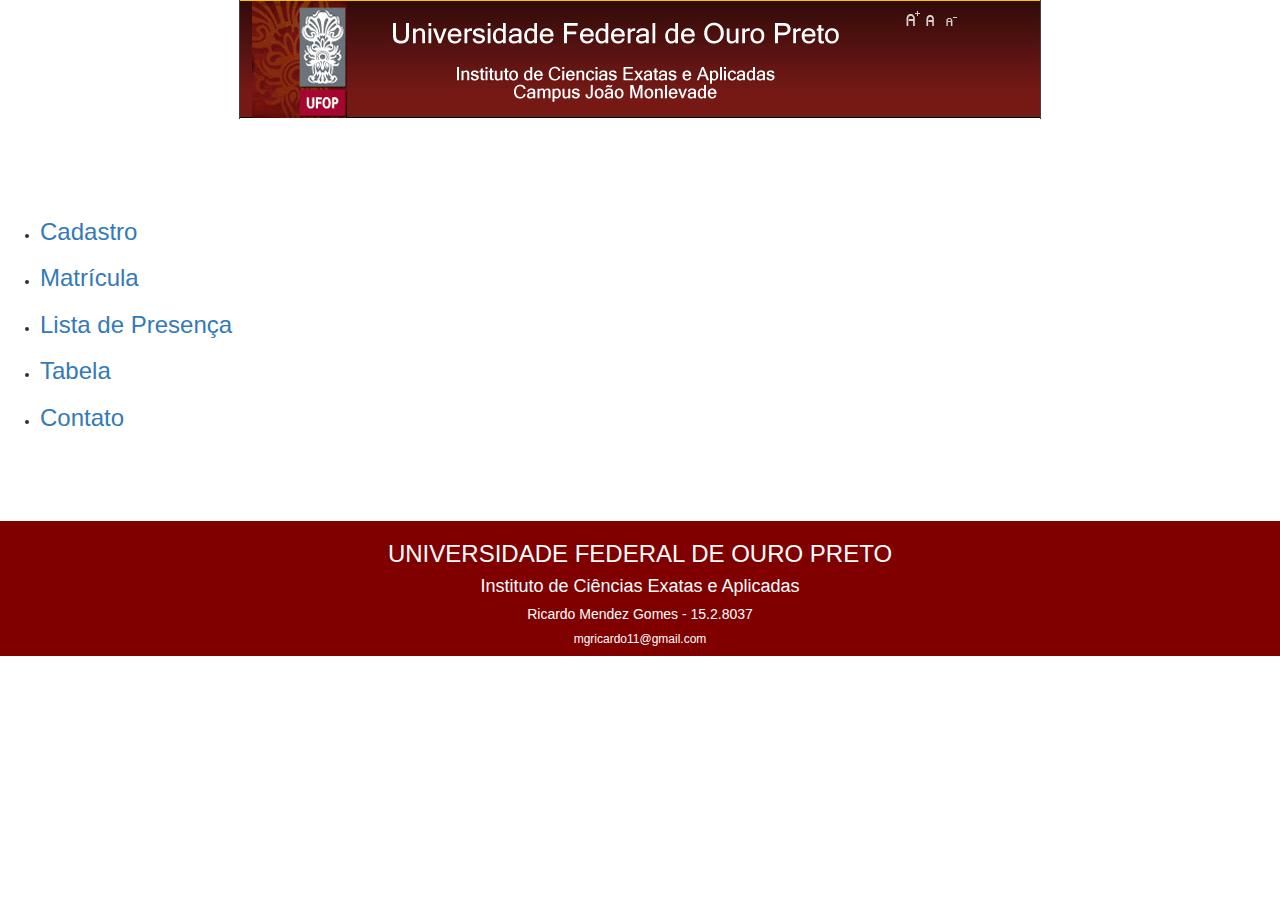
<file: ATV 1/index.html>
<!DOCTYPE html>
<html>
  <head>
    <meta charset="utf-8">
    <title>Principal</title>
    <link rel="stylesheet" type="text/css" href="css/bootstrap.min.css">
    <link rel="stylesheet" type="text/css" href="css/principal.css">
  </head>
  <body>
    <img class="topo" src="imagens/ufoplogo.jpg" alt="logo ufop">
    <br><br><br><br>

    <div class="menu">
      <ul>
        <li><a href="cadastro.html"><h3> Cadastro</h3></a></li>
        <li><a href="matricula.html"><h3> Matrícula</h3></a></li>
        <li><a href="listaPresenca.html"><h3> Lista de Presença</h3></a></li>
        <li><a href="tabela.html"><h3> Tabela</h3></a></li>
        <li><a href="contato.html"><h3> Contato</h3></a></li>
      </ul>
    </div>

    <br><br><br><br>

    <footer>
      <div class="container">
        <h3>UNIVERSIDADE FEDERAL DE OURO PRETO</h3>
        <h4>Instituto de Ciências Exatas e Aplicadas</h4>
        <h5>Ricardo Mendez Gomes - 15.2.8037</h5>
        <h6>mgricardo11@gmail.com</h6>
      </div>
    </footer>



    <script src="js/jquery.js"></script>
  </body>
</html>
</file>
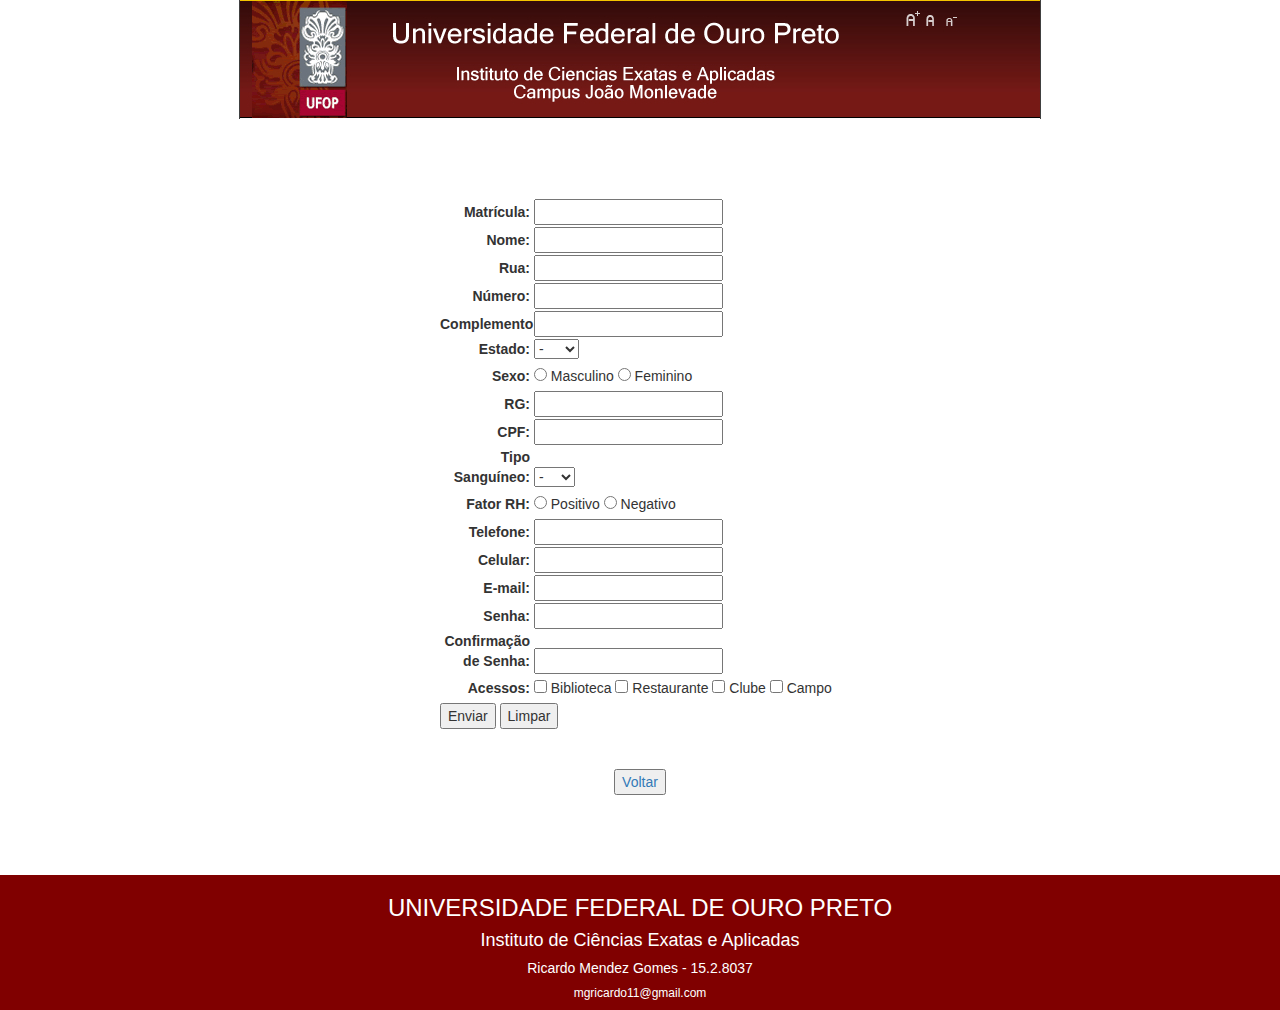
<file: ATV 1/cadastro.html>
<!DOCTYPE html>
<html>
  <head>
    <meta charset="utf-8">
    <title>Cadastro</title>
    <link rel="stylesheet" type="text/css" href="css/bootstrap.min.css">
    <link rel="stylesheet" type="text/css" href="css/principal.css">
  </head>
  <body>
    <img class="topo" src="imagens/ufoplogo.jpg" alt="logo ufop">
    <br><br><br><br>

    <div class="formCadastro">
      <form class="form" action="sucessoCadastro.html" method="post">
        <div>
          <label for="matricula">Matrícula: </label>
          <input type="text" name="matricula" value="">
        </div>

        <div>
          <label for="nome">Nome: </label>
          <input type="text" name="nome" value="">
        </div>

        <div>
          <label for="rua">Rua: </label>
          <input type="text" name="rua" value="">
        </div>

        <div>
          <label for="numero">Número: </label>
          <input type="text" name="numero" value="">
        </div>

        <div>
          <label for="complemento">Complemento: </label>
          <input type="text" name="complemento" value="">
        </div>

        <div>
          <label for="ano">Estado: </label>
          <select>
            <option>-</option>
            <option>MG</option>
            <option>ES</option>
            <option>RJ</option>
            <option>MS</option>
            <option>RS</option>
            <option>BA</option>
          </select>
        </div>

        <div>
          <label for="sexo">Sexo: </label>
          <input type="radio" name="sexo" value=""> Masculino
          <input type="radio" name="sexo" value=""> Feminino
        </div>

        <div>
          <label for="rg">RG: </label>
          <input type="text" name="rg" value="">
        </div>

        <div>
          <label for="cpf">CPF: </label>
          <input type="text" name="cpf" value="">
        </div>

        <div>
          <label for="tipos">Tipo Sanguíneo: </label>
          <select>
            <option>-</option>
            <option>A</option>
            <option>B</option>
            <option>AB</option>
            <option>O</option>
          </select>
        </div>

        <div>
          <label for="rh">Fator RH: </label>
          <input type="radio" name="rh" value=""> Positivo
          <input type="radio" name="rh" value=""> Negativo
        </div>


        <div>
          <label for="telefone">Telefone: </label>
          <input type="text" name="telefone" value="">
        </div>

        <div>
          <label for="celular">Celular: </label>
          <input type="text" name="celular" value="">
        </div>

        <div>
          <label for="email">E-mail: </label>
          <input type="text" name="email" value="">
        </div>

        <div>
          <label for="senha">Senha: </label>
          <input type="password" name="senha" value="">
        </div>

        <div>
          <label for="confirmas">Confirmação de Senha: </label>
          <input type="password" name="confirmas" value="">
        </div>

        <div>
          <label for="acessos">Acessos: </label>
          <input type="checkbox" name="acessos" value=""> Biblioteca
          <input type="checkbox" name="acessos" value=""> Restaurante
          <input type="checkbox" name="acessos" value=""> Clube
          <input type="checkbox" name="acessos" value=""> Campo
        </div>

        <div class="button">
          <button type="submit" name="enviar">Enviar</button>
          <button type="reset" name="limpar">Limpar</button>
        </div>


      </form>

    </div>



    <br><br>
    <center><button type="button" name="button"><a href="index.html">Voltar</a></button></center>
    <br><br><br><br>

    <footer>
      <div class="container">
        <h3>UNIVERSIDADE FEDERAL DE OURO PRETO</h3>
        <h4>Instituto de Ciências Exatas e Aplicadas</h4>
        <h5>Ricardo Mendez Gomes - 15.2.8037</h5>
        <h6>mgricardo11@gmail.com</h6>
      </div>
    </footer>



    <script src="js/jquery.js"></script>
  </body>
</html>
</file>
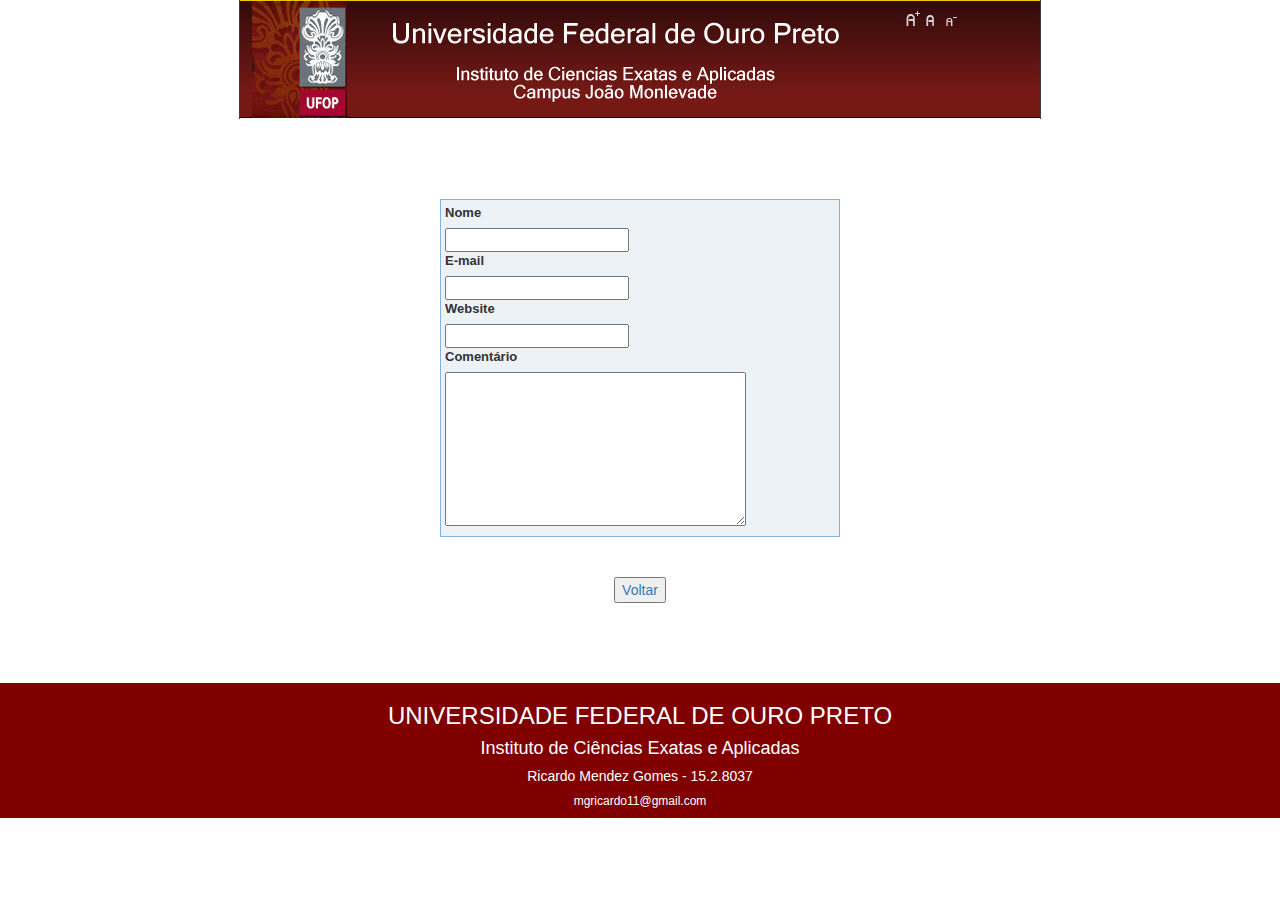
<file: ATV 1/contato.html>
<!DOCTYPE html>
<html>
  <head>
    <meta charset="utf-8">
    <title>Contato</title>
    <link rel="stylesheet" type="text/css" href="css/bootstrap.min.css">
    <link rel="stylesheet" type="text/css" href="css/contato.css">
  </head>
  <body>
    <img class="topo" src="imagens/ufoplogo.jpg" alt="logo ufop">
    <br><br><br><br>

    <div id="contato">
      <form class="form" action="sucessoCadastro.html" method="post">
        <div>
          <label for="matricula">Nome </label><br>
          <input type="text" name="matricula" value="">
        </div>

        <div>
          <label for="nome">E-mail </label><br>
          <input type="text" name="nome" value="">
        </div>

        <div>
          <label for="rua">Website </label><br>
          <input type="text" name="rua" value="">
        </div>

        <div>
          <label for="rua">Comentário </label><br>
          <textarea name="comentario" rows="8" cols="35"></textarea>
        </div>

      </form>
    </div>


    <br><br>
    <center><button type="button" name="button"><a href="index.html">Voltar</a></button></center>
    <br><br><br><br>

    <footer>
      <div class="container">
        <h3>UNIVERSIDADE FEDERAL DE OURO PRETO</h3>
        <h4>Instituto de Ciências Exatas e Aplicadas</h4>
        <h5>Ricardo Mendez Gomes - 15.2.8037</h5>
        <h6>mgricardo11@gmail.com</h6>
      </div>
    </footer>



    <script src="js/jquery.js"></script>
  </body>
</html>
</file>
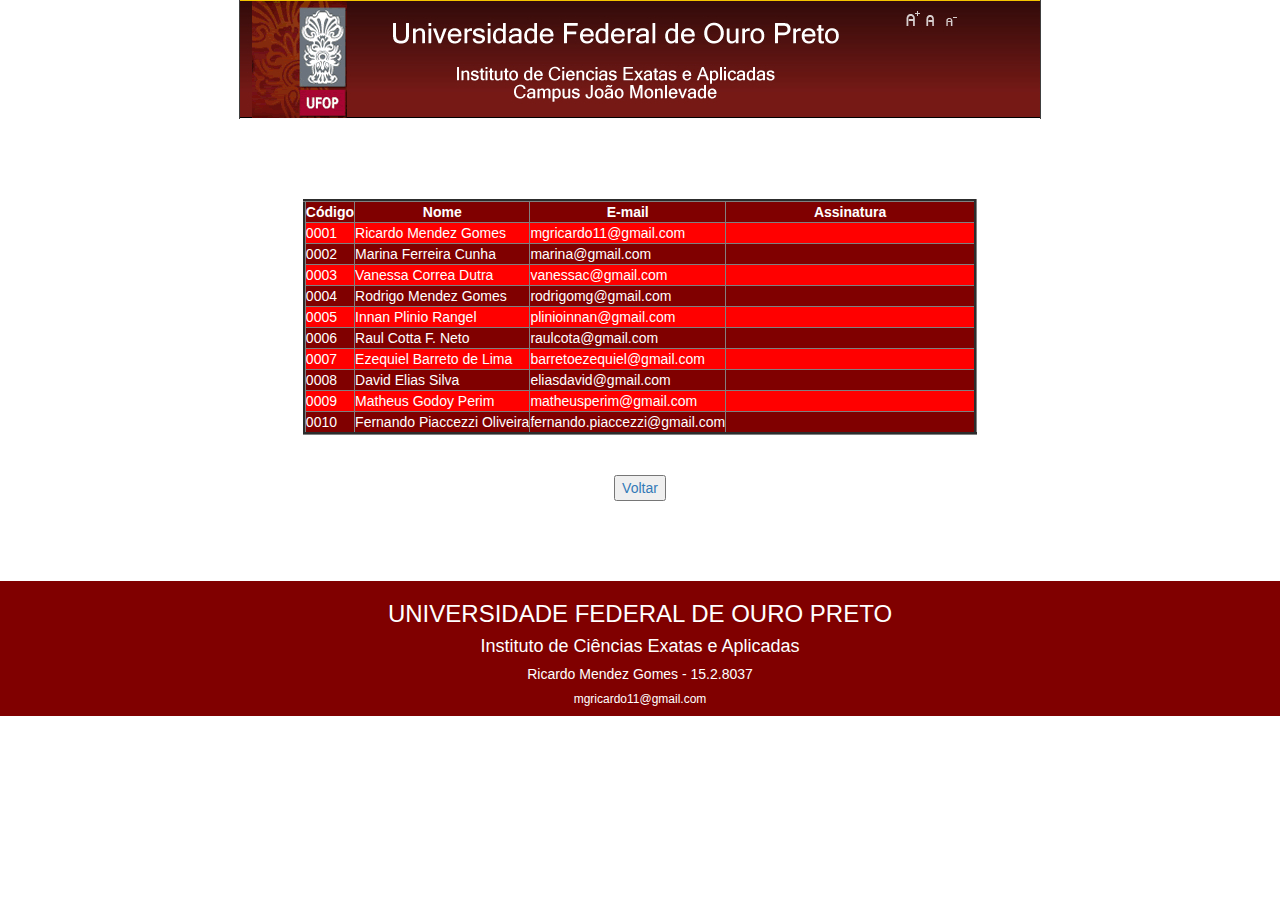
<file: ATV 1/listaPresenca.html>
<!DOCTYPE html>
<html>
  <head>
    <meta charset="utf-8">
    <title>Lista de Presença</title>
    <link rel="stylesheet" type="text/css" href="css/bootstrap.min.css">
    <link rel="stylesheet" type="text/css" href="css/principal.css">
  </head>
  <body>
    <img class="topo" src="imagens/ufoplogo.jpg" alt="...">
    <br><br><br><br>

      <table border="3">
      <tr>
      <td> <center><strong>Código</strong></center> </td>
      <td> <center><strong>Nome</strong></center>  </td>
      <td> <center><strong>E-mail</strong></center>  </td>
      <td> <center><strong>Assinatura</strong></center>  </td>
      </tr>
      <tr id="1">
        <td>0001</td>
        <td> Ricardo Mendez Gomes</td>
        <td> mgricardo11@gmail.com</td>
        <td width=250></td>
      </tr>
      <tr id="2">
        <td>0002</td>
        <td> Marina Ferreira Cunha</td>
        <td> marina@gmail.com</td>
        <td></td>
      </tr>
      <tr id="3">
        <td>0003</td>
        <td> Vanessa Correa Dutra</td>
        <td> vanessac@gmail.com</td>
        <td></td>
      </tr>
      <tr id="4">
        <td>0004</td>
        <td> Rodrigo Mendez Gomes</td>
        <td> rodrigomg@gmail.com</td>
        <td></td>
      </tr>
      <tr id="5">
        <td>0005</td>
        <td> Innan Plinio Rangel</td>
        <td> plinioinnan@gmail.com</td>
        <td></td>
      </tr>
      <tr id="6">
        <td>0006</td>
        <td> Raul Cotta F. Neto</td>
        <td> raulcota@gmail.com</td>
        <td></td>
      </tr>
      <tr id="7">
        <td>0007</td>
        <td> Ezequiel Barreto de Lima</td>
        <td> barretoezequiel@gmail.com</td>
        <td></td>
      </tr>
      <tr id="8">
        <td>0008</td>
        <td> David Elias Silva</td>
        <td> eliasdavid@gmail.com</td>
        <td></td>
      </tr>
      <tr id="9">
        <td>0009</td>
        <td> Matheus Godoy Perim</td>
        <td> matheusperim@gmail.com</td>
        <td></td>
      </tr>
      <tr id="10">
        <td>0010</td>
        <td> Fernando Piaccezzi Oliveira</td>
        <td> fernando.piaccezzi@gmail.com</td>
        <td></td>
      </tr>

      </table>

    <br><br>
    <center><button type="button" name="button"><a href="index.html">Voltar</a></button></center>
    <br><br><br><br>

    <footer>
      <div class="container">
        <h3>UNIVERSIDADE FEDERAL DE OURO PRETO</h3>
        <h4>Instituto de Ciências Exatas e Aplicadas</h4>
        <h5>Ricardo Mendez Gomes - 15.2.8037</h5>
        <h6>mgricardo11@gmail.com</h6>
      </div>
    </footer>



    <script src="js/jquery.js"></script>
  </body>
</html>
</file>
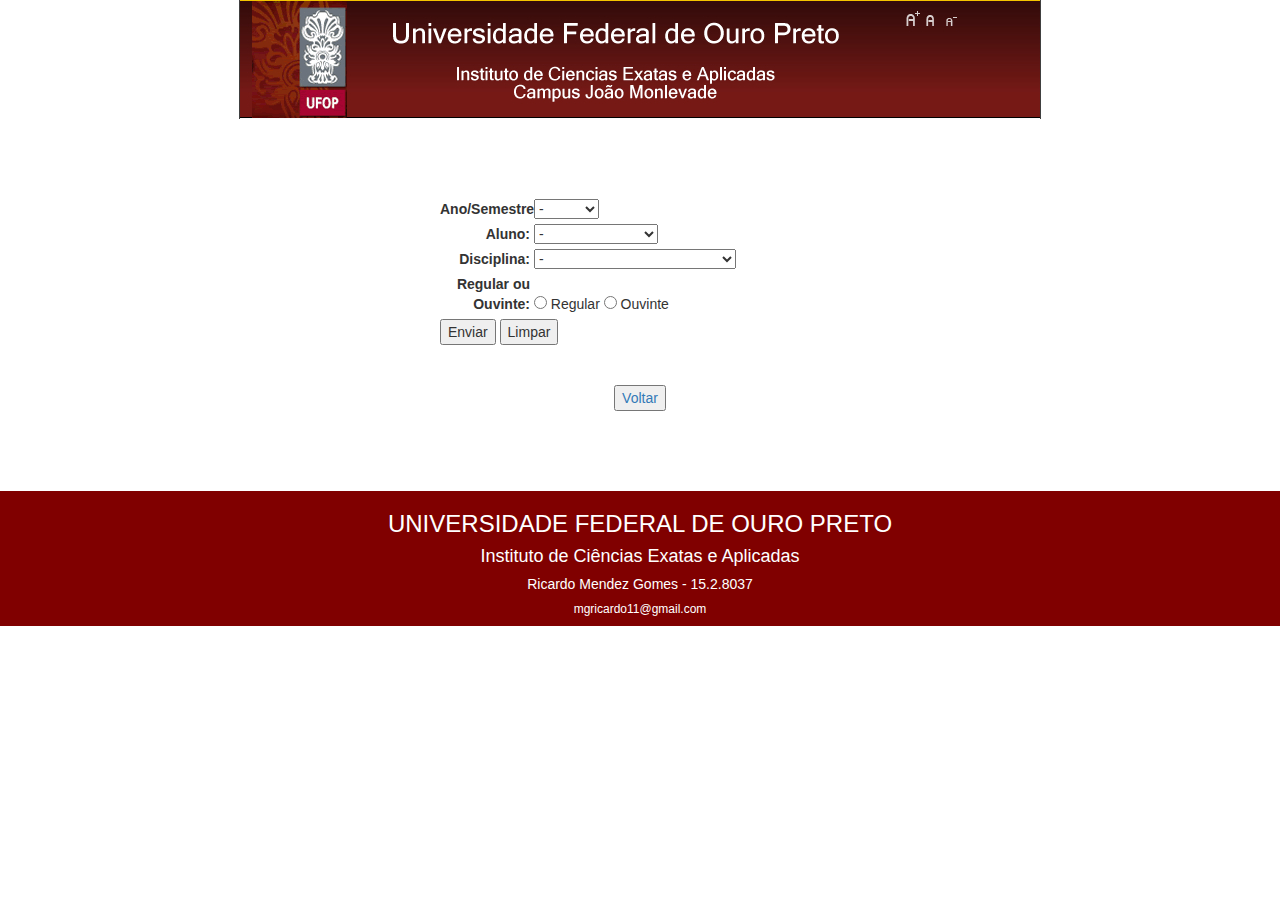
<file: ATV 1/matricula.html>
<!DOCTYPE html>
<html>
  <head>
    <meta charset="utf-8">
    <title>Matrícula</title>
    <link rel="stylesheet" type="text/css" href="css/bootstrap.min.css">
    <link rel="stylesheet" type="text/css" href="css/principal.css">
  </head>
  <body>
    <img class="topo" src="imagens/ufoplogo.jpg" alt="...">
    <br><br><br><br>

    <div class="formCadastro">
      <form class="form" action="sucessoMatricula.html" method="post">
        <div>
          <label for="ano">Ano/Semestre: </label>
          <select>
            <option>-</option>
            <option>2016/1</option>
            <option>2016/2</option>
            <option>2017/1</option>
            <option>2017/2</option>
            <option>2018/1</option>
            <option>2018/2</option>
          </select>
        </div>

        <div>
          <label for="aluno">Aluno: </label>
          <select>
            <option>-</option>
            <option>Ricardo Mendez</option>
            <option>Marina Ferreira</option>
            <option>Vanessa Correa</option>
          </select>
        </div>

        <div>
          <label for="disciplina">Disciplina: </label>
          <select>
            <option>-</option>
            <option>Sistema para WEB</option>
            <option>Banco de Dados II</option>
            <option>Computação Gráfica</option>
            <option>Linguagens de Programação</option>
            <option>Sistemas Operacionais</option>
          </select>
        </div>

        <div>
          <label for="rh">Regular ou Ouvinte: </label>
          <input type="radio" name="rh" value=""> Regular
          <input type="radio" name="rh" value=""> Ouvinte
        </div>


        <div class="button">
          <button type="submit" name="enviar">Enviar</button>
          <button type="reset" name="limpar">Limpar</button>
        </div>

      </form>

    </div>


    <br><br>
    <center><button type="button" name="button"><a href="index.html">Voltar</a></button></center>
    <br><br><br><br>

    <footer>
      <div class="container">
        <h3>UNIVERSIDADE FEDERAL DE OURO PRETO</h3>
        <h4>Instituto de Ciências Exatas e Aplicadas</h4>
        <h5>Ricardo Mendez Gomes - 15.2.8037</h5>
        <h6>mgricardo11@gmail.com</h6>
      </div>
    </footer>



    <script src="js/jquery.js"></script>
  </body>
</html>
</file>
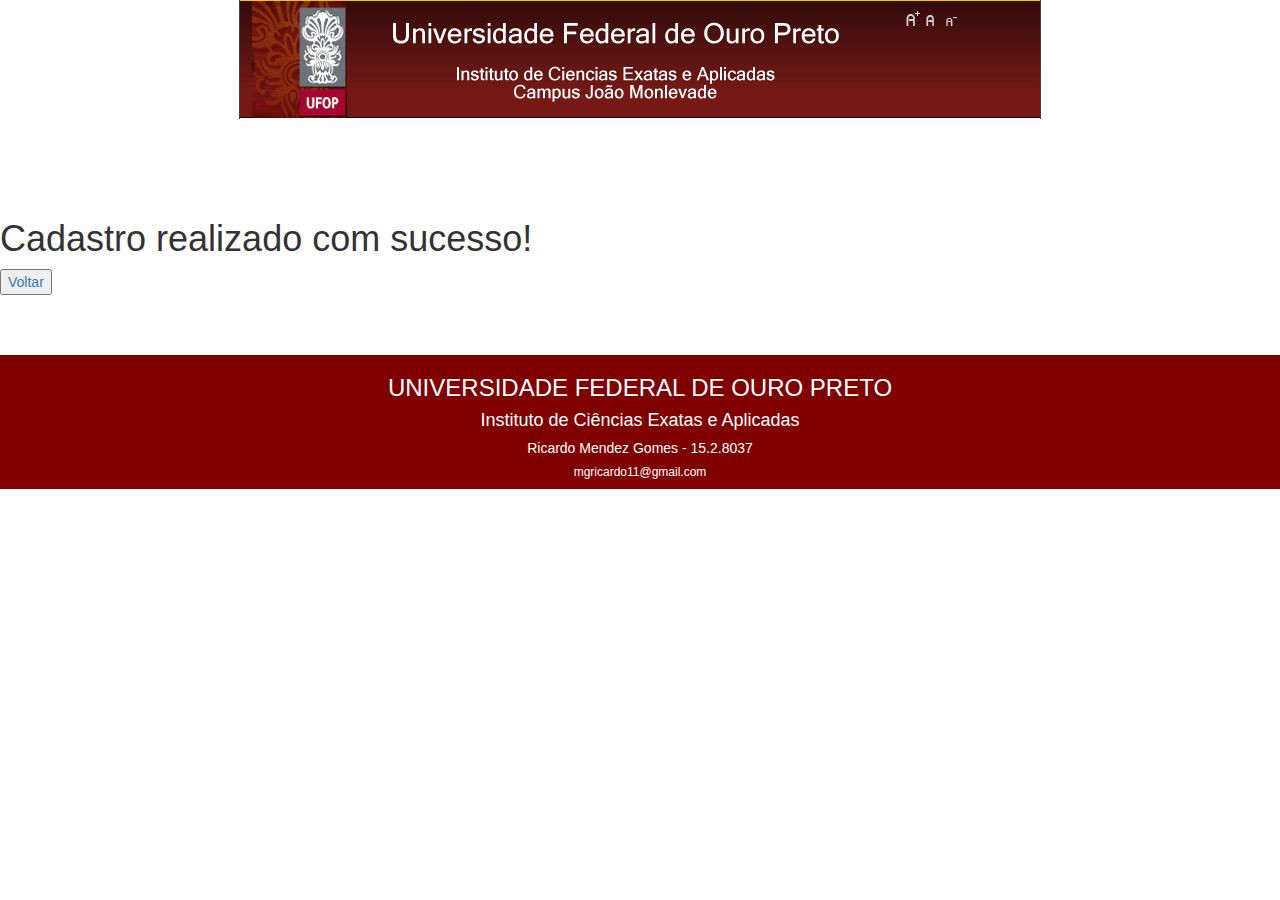
<file: ATV 1/sucessoCadastro.html>
<!DOCTYPE html>
<html>
  <head>
    <meta charset="utf-8">
    <title>Matrícula</title>
    <link rel="stylesheet" type="text/css" href="css/bootstrap.min.css">
    <link rel="stylesheet" type="text/css" href="css/principal.css">
  </head>
  <body>
    <img class="topo" src="imagens/ufoplogo.jpg" alt="...">
    <br><br><br><br>

    <h1>Cadastro realizado com sucesso!</h1>


    <button type="button" name="button"><a href="index.html">Voltar</a></button>
    <br><br><br><br>

    <footer>
      <div class="container">
        <h3>UNIVERSIDADE FEDERAL DE OURO PRETO</h3>
        <h4>Instituto de Ciências Exatas e Aplicadas</h4>
        <h5>Ricardo Mendez Gomes - 15.2.8037</h5>
        <h6>mgricardo11@gmail.com</h6>
      </div>
    </footer>



    <script src="js/jquery.js"></script>
  </body>
</html>
</file>
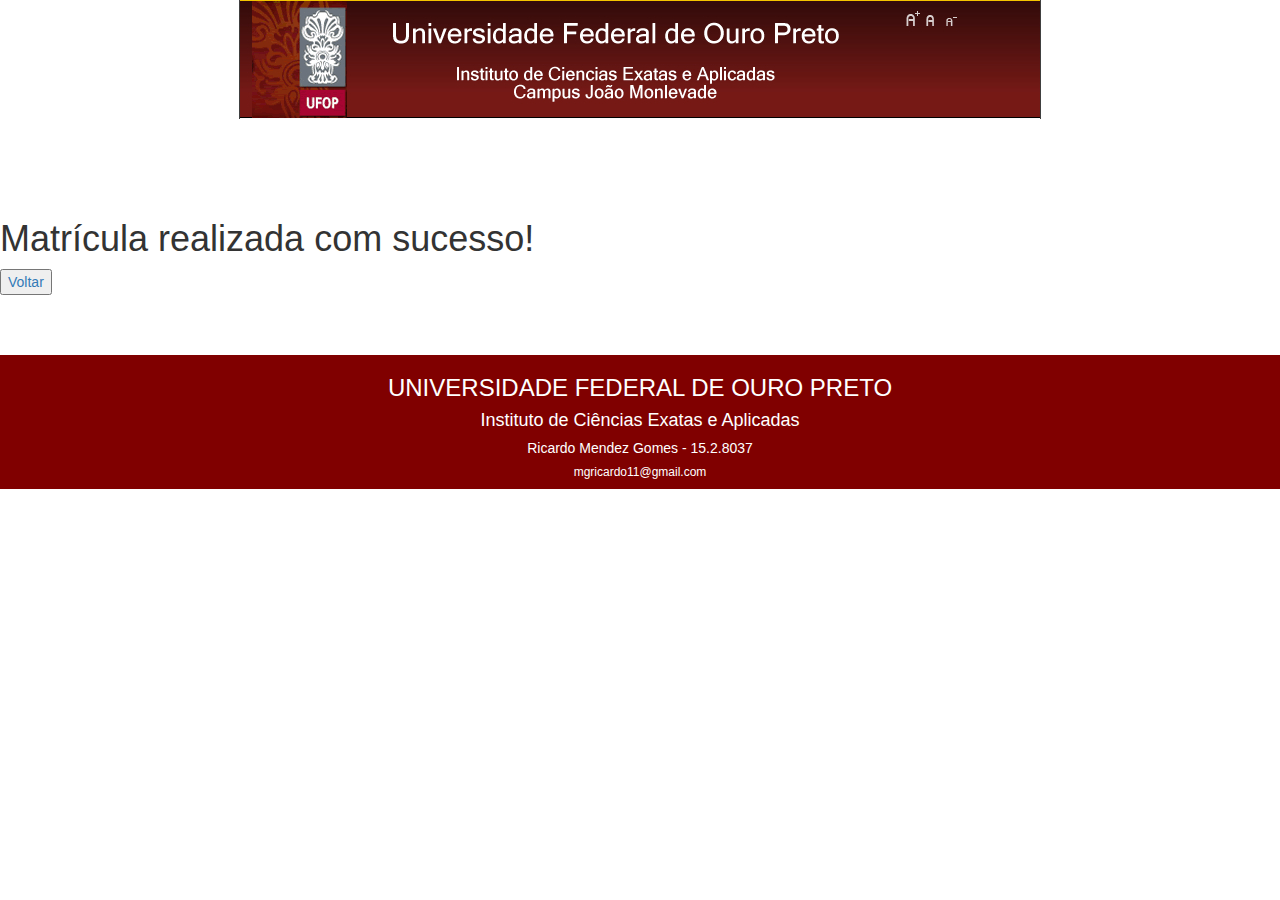
<file: ATV 1/sucessoMatricula.html>
<!DOCTYPE html>
<html>
  <head>
    <meta charset="utf-8">
    <title>Matrícula</title>
    <link rel="stylesheet" type="text/css" href="css/bootstrap.min.css">
    <link rel="stylesheet" type="text/css" href="css/principal.css">
  </head>
  <body>
    <img class="topo" src="imagens/ufoplogo.jpg" alt="...">
    <br><br><br><br>

    <h1>Matrícula realizada com sucesso!</h1>


    <button type="button" name="button"><a href="index.html">Voltar</a></button>
    <br><br><br><br>

    <footer>
      <div class="container">
        <h3>UNIVERSIDADE FEDERAL DE OURO PRETO</h3>
        <h4>Instituto de Ciências Exatas e Aplicadas</h4>
        <h5>Ricardo Mendez Gomes - 15.2.8037</h5>
        <h6>mgricardo11@gmail.com</h6>
      </div>
    </footer>



    <script src="js/jquery.js"></script>
  </body>
</html>
</file>
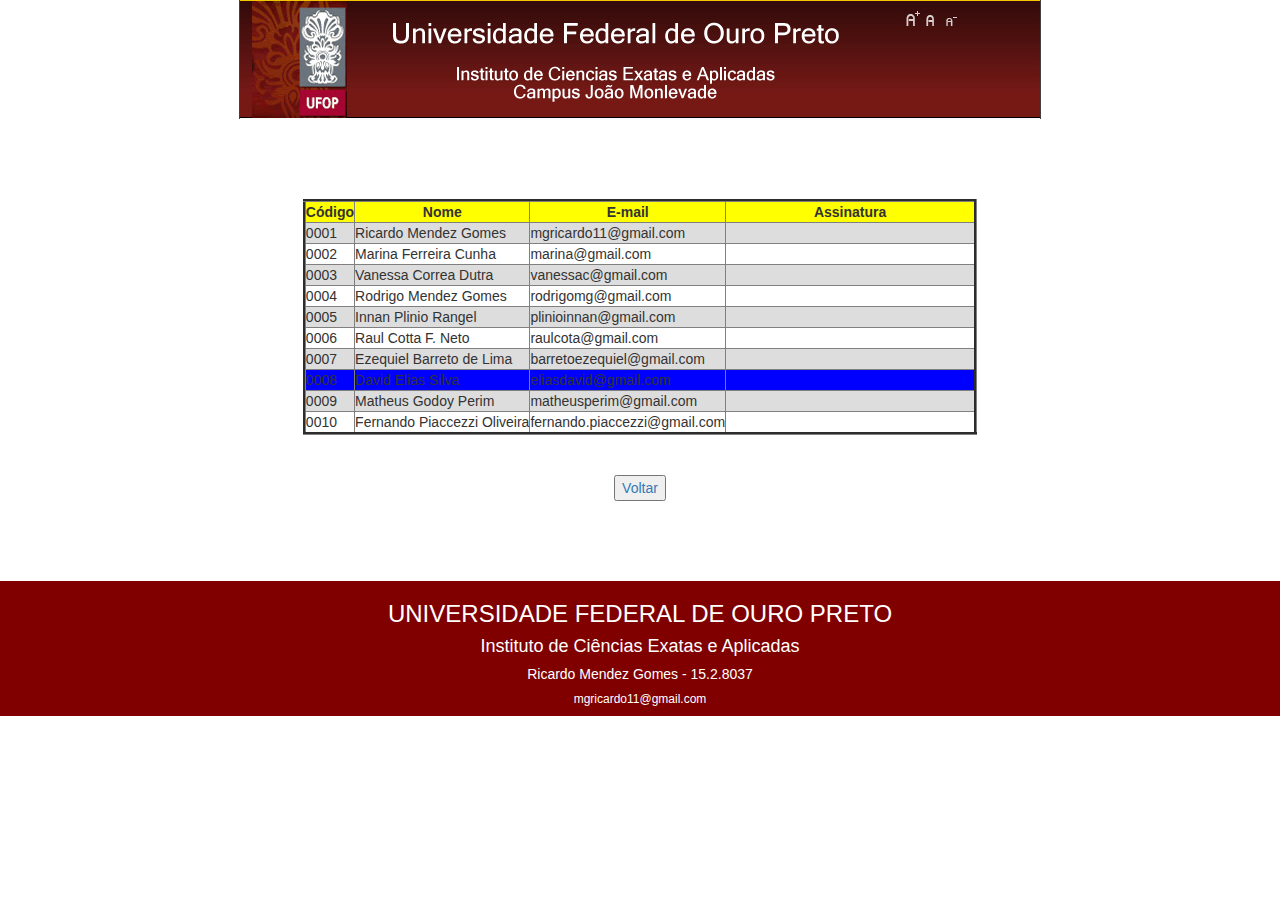
<file: ATV 1/tabela.html>
<!DOCTYPE html>
<html>
  <head>
    <meta charset="utf-8">
    <title>Tabela</title>
    <link rel="stylesheet" type="text/css" href="css/bootstrap.min.css">
    <link rel="stylesheet" type="text/css" href="css/tabela.css">
  </head>
  <body>
    <img class="topo" src="imagens/ufoplogo.jpg" alt="logo ufop">
    <br><br><br><br>

    <table border="3">
    <tr bgcolor="	#FFFF00">
    <td> <center><strong>Código</strong></center> </td>
    <td> <center><strong>Nome</strong></center>  </td>
    <td> <center><strong>E-mail</strong></center>  </td>
    <td> <center><strong>Assinatura</strong></center>  </td>
    </tr>
    <tr>
      <td>0001</td>
      <td> Ricardo Mendez Gomes</td>
      <td> mgricardo11@gmail.com</td>
      <td width=250></td>
    </tr>
    <tr id="2">
      <td>0002</td>
      <td> Marina Ferreira Cunha</td>
      <td> marina@gmail.com</td>
      <td></td>
    </tr>
    <tr bgcolor="#0000FF" id="3">
      <td>0003</td>
      <td> Vanessa Correa Dutra</td>
      <td> vanessac@gmail.com</td>
      <td></td>
    </tr>
    <tr id="4">
      <td>0004</td>
      <td> Rodrigo Mendez Gomes</td>
      <td> rodrigomg@gmail.com</td>
      <td></td>
    </tr>
    <tr id="5">
      <td>0005</td>
      <td> Innan Plinio Rangel</td>
      <td> plinioinnan@gmail.com</td>
      <td></td>
    </tr>
    <tr id="6">
      <td>0006</td>
      <td> Raul Cotta F. Neto</td>
      <td> raulcota@gmail.com</td>
      <td></td>
    </tr>
    <tr id="7">
      <td>0007</td>
      <td> Ezequiel Barreto de Lima</td>
      <td> barretoezequiel@gmail.com</td>
      <td></td>
    </tr>
    <tr bgcolor="#0000FF" id="8">
      <td>0008</td>
      <td> David Elias Silva</td>
      <td> eliasdavid@gmail.com</td>
      <td></td>
    </tr>
    <tr bgcolor="#0000FF" id="9">
      <td>0009</td>
      <td> Matheus Godoy Perim</td>
      <td> matheusperim@gmail.com</td>
      <td></td>
    </tr>
    <tr id="10">
      <td>0010</td>
      <td> Fernando Piaccezzi Oliveira</td>
      <td> fernando.piaccezzi@gmail.com</td>
      <td></td>
    </tr>

    </table>




    <br><br>
    <center><button type="button" name="button"><a href="index.html">Voltar</a></button></center>
    <br><br><br><br>

    <footer>
      <div class="container">
        <h3>UNIVERSIDADE FEDERAL DE OURO PRETO</h3>
        <h4>Instituto de Ciências Exatas e Aplicadas</h4>
        <h5>Ricardo Mendez Gomes - 15.2.8037</h5>
        <h6>mgricardo11@gmail.com</h6>
      </div>
    </footer>



    <script src="js/jquery.js"></script>
  </body>
</html>
</file>
<file: ATV 1/css/principal.css>
img.topo {
  display: block;
  margin-left: auto;
  margin-right: auto;
}

footer{
  background: #800000;
  color: #FFF;
  text-align: center;
  position: relative;
  min-height: 100%;
}

form {
    /*Centralizar form na página*/
    margin: 0 auto;
    width: 400px;
}

label{
    display: inline-block;
    width: 90px;
    text-align: right;
}

table{
  margin-left: auto;
  margin-right: auto;
  color: #FFF;
}

/*Efeito de alternar cores, linhas pares*/
tr:nth-child(even) {
    background-color: #FF0000;
}

/*Efeito de alternar cores, linhas ímpares*/
tr:nth-child(odd) {
    background-color: #800000;
}
</file>
<file: ATV 1/css/contato.css>
img.topo {
  display: block;
  margin-left: auto;
  margin-right: auto;
}

footer{
  background: #800000;
  color: #FFF;
  text-align: center;
  position: relative;
  min-height: 100%;
}

#contato{
  font-family: Arial, Sans-Serif;
    font-size: 13px;
    margin-bottom: 5px;
    display: block;
    padding: 4px;
    border: solid 1px #85b1de;
    width: 300px;
    background-color: #EDF2F7;
    margin: 0 auto;
    width: 400px;
}
</file>
<file: ATV 1/css/tabela.css>
img.topo {
  display: block;
  margin-left: auto;
  margin-right: auto;
}

footer{
  background: #800000;
  color: #FFF;
  text-align: center;
  position: relative;
  min-height: 100%;
}


table{
  margin-left: auto;
  margin-right: auto;
}

/*Efeito de alternar cores, linhas pares*/
tr:nth-child(even) {
    background-color: #dddddd;
}
</file>
